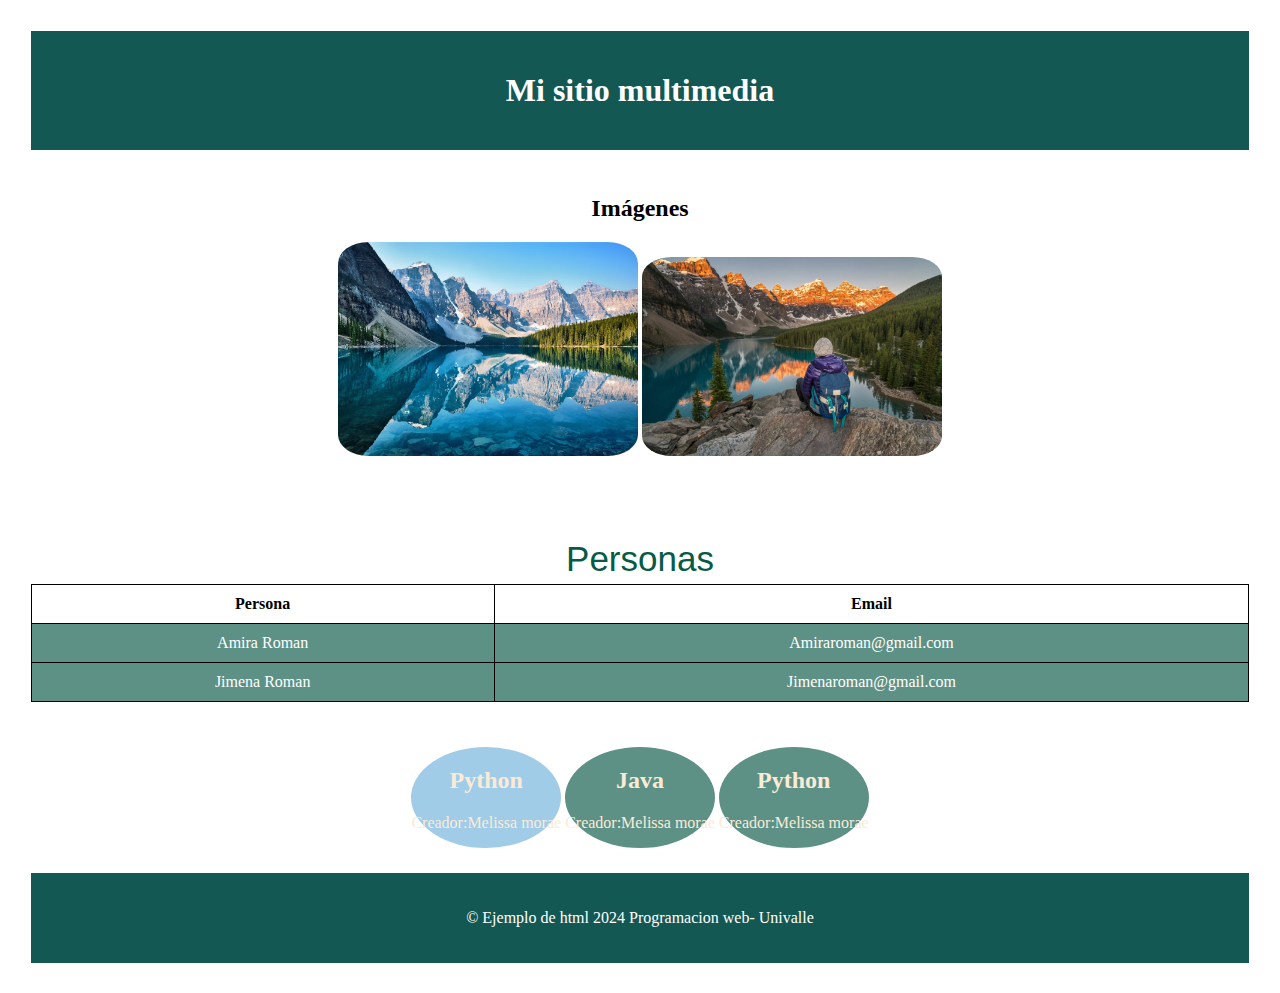
<file: inicio.html>
<!DOCTYPE html>
<html lang="es">
<head>
    <meta charset="UTF-8">
    <meta name="viewport" content="width=device-width, initial-scale=1.0">
    <title>SITIO WEB MULTIMEDIA</title>
    <link rel="stylesheet"href="style.css">
</head>
<body>
    <header>
        <h1>Mi sitio multimedia</h1>
    </header>
    <section>
        <h2>Imágenes</h2>
        <img src="imagenes/1.jpg" width="300px" alt="primera imagen" title="Mi primer imagen">
        <img src="imagenes/2.jpg" width="300px" alt="segunda imagen" title="segunda imagen">
        <br>
    </section>
    <section>


       
         <!----<h2>Videos Musicales</h2>
        <iframe width="600" height="400" src=""frameborder="0"
        <a href="https://www.youtube.com/watch?v=3tmd-ClpJxA" target="_blank">Video 1</a><br>
        <a href="https://www.youtube.com/watch?v=ktvTqknDobU" target="_blank">Video 2</a><br>
        <a href="https://www.youtube.com/watch?v=JwYX52BPnTY" target="_blank">Video 3</a><br>---->
    </section>
     <table border="1">
        <caption>Personas</caption>
        <thead>
            <th codespam="2">Persona</th>
            <th>Email</th>
        </thead>


        <tr>
            <td>Amira Roman</td>
            <td>Amiraroman@gmail.com</td>
        </tr>
        <tr>
            <td>Jimena Roman</td>
            <td>Jimenaroman@gmail.com</td>
        </tr>


    </table>
    <section>
        <h1 class="titulo" Lenguaje de programacion></h1>
        <div class="tarjeta" style="background-color:rgb(160, 204, 232);">
            <h2>Python</h2>
            <p>Creador:<spam>Melissa morae</spam></p>
        </div>

        <div class="tarjeta">
            <h2>Java</h2>
            <p>Creador:<spam>Melissa morae</spam></p>
        </div>

        <div class="tarjeta">
            <h2>Python</h2>
            <p>Creador:<spam>Melissa morae</spam></p>
        </div>






    </section>
    <footer>
        <p>&copy; Ejemplo de html 2024 Programacion web- Univalle</p>
    </footer>
</body>
</body>
</html>
</file>
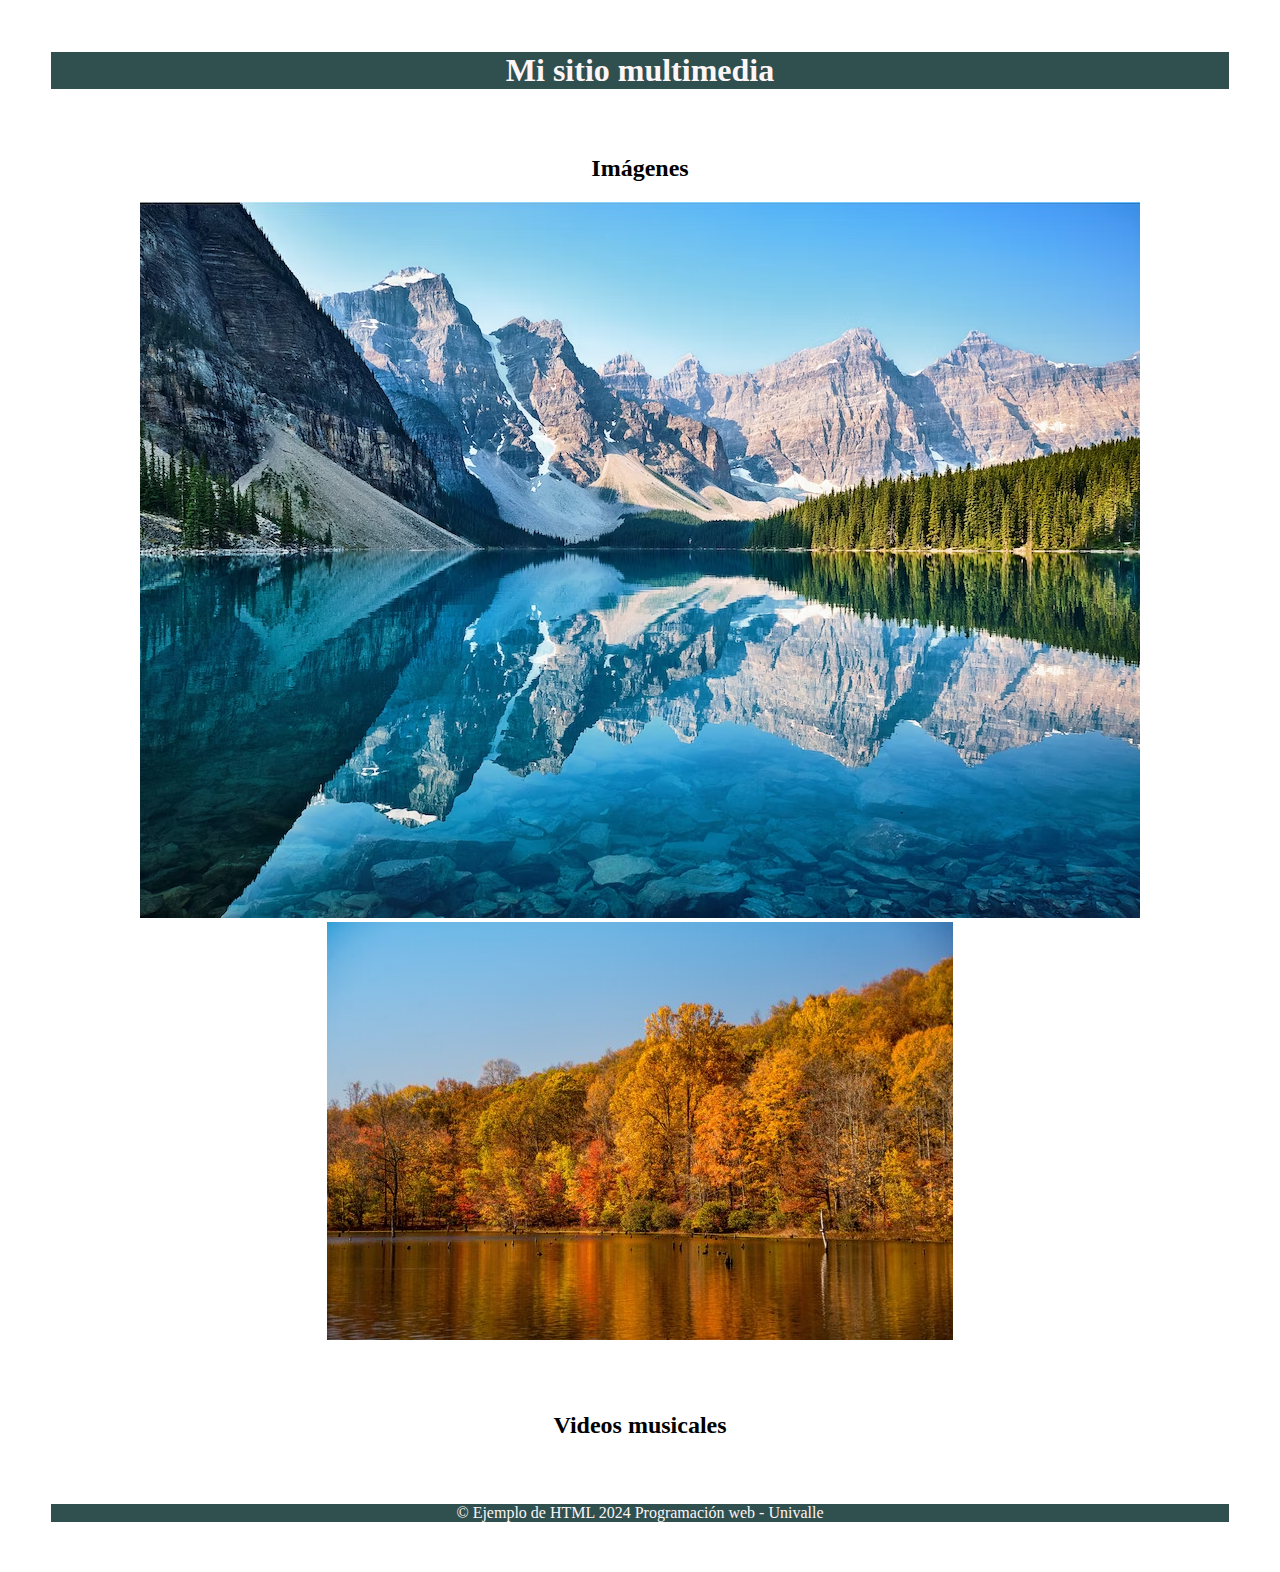
<file: otro.html>
<!DOCTYPE html>
<html lang="en">
<head>
    <meta charset="UTF-8">
    <meta name="viewport" content="width=device-width, initial-scale=1.0">
    <title>Sitio web multimedia</title>
    <style>
    body{
        font-family:Cambria, Cochin, Georgia, Times, 'Times New Roman', serif;
        margin:2%;
        padding:5px;
        box-sizing:border-box;
    }
    header,footer{
        background-color: rgb(48, 80, 80);
        margin:20px;
        text-align:center;
        color:rgb(254, 246, 246);
    }

    section{
        padding:2%;
        text-align:center;
    }

    img{
        max-width:100%;
        height:auto;
    }
    </style>
</head>
<body>
    <header>
       <h1>Mi sitio multimedia</h1> 
    </header>
    <section>
        <h2>Imágenes</h2>
        <img src="imagenes/1.jpg" alt="" >
        <img src="imagenes/3.jpg" alt="" >
    </section>
    
    <section>
        <h2>Videos musicales</h2>
        <!-- Add your videos here -->
    </section>
    <footer>
        <p>&copy; Ejemplo de HTML 2024 Programación web - Univalle</p>
    </footer>
</body>
</html>
</file>
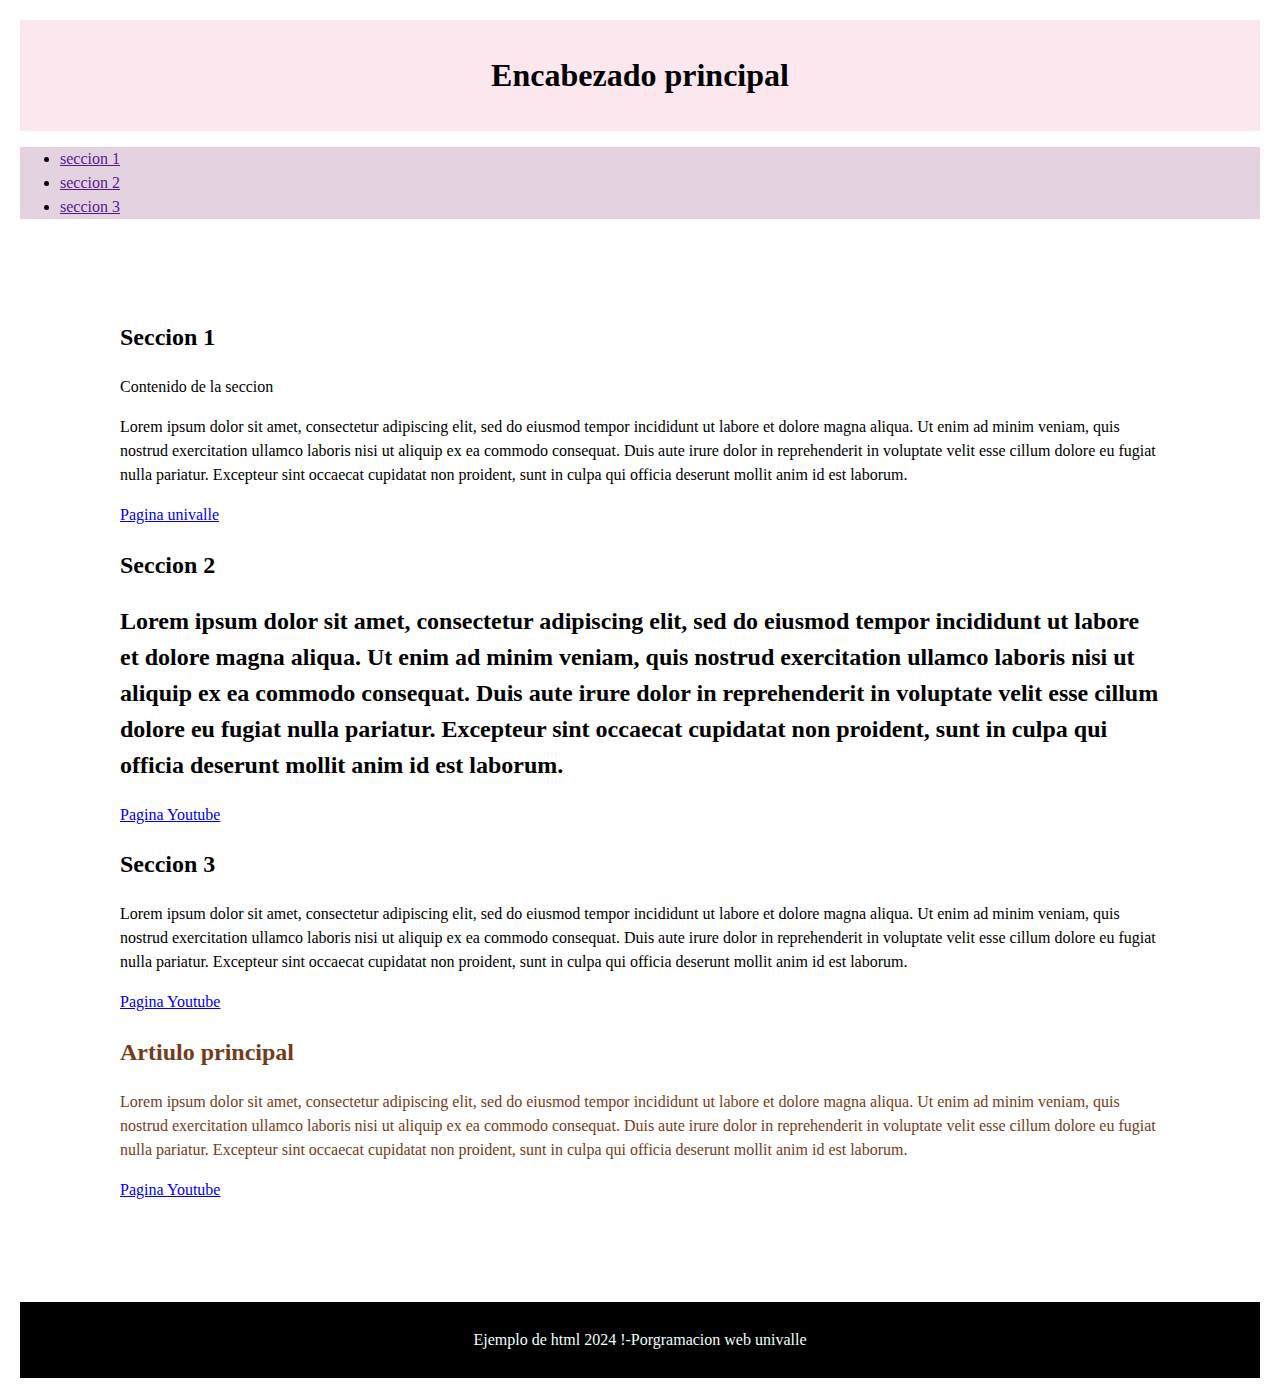
<file: pagina.html>
<!DOCTYPE html>
<html lang="en">
<head>
    <meta charset="UTF-8">
    <meta name="viewport" content="width=device-width, initial-scale=1.0">
    <title>Ejemplo de html con secciones</title>
<style>
    body{
           font-family:times 'Times New Roman', Times, serif;
           line-height:1.5;
           margin:20px;
  }
    header{
           background-color:rgb(253, 231, 238);
           color:rgb(0, 0, 0);
           padding-left:10px;
           padding-bottom:10px;
           padding-right:10px;
           padding-top:10px;
           text-align:center;
  }
  nav{
    background-color:rgb(229, 210, 224);
    padding:10 px;
  }
  main{
    margin:100px;
  }
  article{
    border:1px;
    color:rgb(117, 60, 26);
  }
  footer{
    background-color:black;
    color:azure;
    padding:10px;
    text-align: center;
  }
</style>
</head>
<body>
    <header>
    <h1>Encabezado principal</h1>
    </header>
<nav>
    <ul>
        <!----<li><a href=""></a><a href=""></a><a href=""></a></li>-->

        <li><a href="">seccion 1</a></li>
        <li><a href="">seccion 2</a></li>
        <li><a href="">seccion 3</a></li> 
    </ul>
</nav>
<main>
    <section id="seccion" style="color: black;">
        <h2>Seccion 1</h2>
        <p>Contenido de la seccion</p>
        <p>Lorem ipsum dolor sit amet, consectetur adipiscing elit, sed do eiusmod tempor incididunt ut labore et dolore magna aliqua. Ut enim ad minim veniam, quis nostrud exercitation ullamco laboris nisi ut aliquip ex ea commodo consequat. Duis aute irure dolor in reprehenderit in voluptate velit esse cillum dolore eu fugiat nulla pariatur. Excepteur sint occaecat cupidatat non proident, sunt in culpa qui officia deserunt mollit anim id est laborum.</p>
        <a href="https://www.univalle.edu" target="_blank">Pagina univalle</a> 
    </section>
    <section id="Seccion 2 del articulo"></section>
        <h2>Seccion 2</h2>
        <h2>Lorem ipsum dolor sit amet, consectetur adipiscing elit, sed do eiusmod tempor incididunt ut labore et dolore magna aliqua. Ut enim ad minim veniam, quis nostrud exercitation ullamco laboris nisi ut aliquip ex ea commodo consequat. Duis aute irure dolor in reprehenderit in voluptate velit esse cillum dolore eu fugiat nulla pariatur. Excepteur sint occaecat cupidatat non proident, sunt in culpa qui officia deserunt mollit anim id est laborum.</h2>
        <a href="http://www.youtube.com" target="_blank">Pagina Youtube</a></a>

    <section id="Seccion 3"></section>
        <h2>Seccion 3</h2>
        <p>Lorem ipsum dolor sit amet, consectetur adipiscing elit, sed do eiusmod tempor incididunt ut labore et dolore magna aliqua. Ut enim ad minim veniam, quis nostrud exercitation ullamco laboris nisi ut aliquip ex ea commodo consequat. Duis aute irure dolor in reprehenderit in voluptate velit esse cillum dolore eu fugiat nulla pariatur. Excepteur sint occaecat cupidatat non proident, sunt in culpa qui officia deserunt mollit anim id est laborum.</p>
        <a href="http://www.youtube.com" target="_blank">Pagina Youtube</a></a>
    <article>
        <h2>Artiulo principal</h2> 
        <p>Lorem ipsum dolor sit amet, consectetur adipiscing elit, sed do eiusmod tempor incididunt ut labore et dolore magna aliqua. Ut enim ad minim veniam, quis nostrud exercitation ullamco laboris nisi ut aliquip ex ea commodo consequat. Duis aute irure dolor in reprehenderit in voluptate velit esse cillum dolore eu fugiat nulla pariatur. Excepteur sint occaecat cupidatat non proident, sunt in culpa qui officia deserunt mollit anim id est laborum.</p>
        <a href="http://www.youtube.com" target="_blank">Pagina Youtube</a></a>
    </article>
</main>
<footer>
    <p>Ejemplo de html 2024 &excl;-Porgramacion web univalle</p>
</footer>
</body>
</html>
</file>
<file: style.css>
body{
    font-family: 'Times New Roman', Times, serif;
    margin: 2%;
    padding: 5px;
    box-sizing: border-box;
}
header,footer{
    background-color: rgb(20, 88, 84);
    padding: 20px;
    text-align: center;
    color: white;
}
section{
    padding: 2%;
    text-align: center;
}
img{
    max-width: 100%;
    height: auto;
    border-radius:10%;
}
table{
    width:100%;

}
caption{
    color:rgb(7, 91, 70);
    font-family:Impact, Haettenschweiler, 'Arial Narrow Bold', sans-serif;
    font-size: 35px;
    line-height: 50px;
}
table,th,td{
    border:1px solid black;
    border-collapse:collapse;
    padding:10px;
}
td{
    text-align:center;
    color:rgb(255, 255, 255);
    background-color:rgb(94, 145, 134);
}
.titulo{
    color:rgb(142, 168, 190);
    text-align: center;
}
.tarjeta{
    text-align: center;
    color:antiquewhite;
    background-color:rgb(94, 145, 134);
    display:inline-block;
    border-radius:100%;
}
</file>
